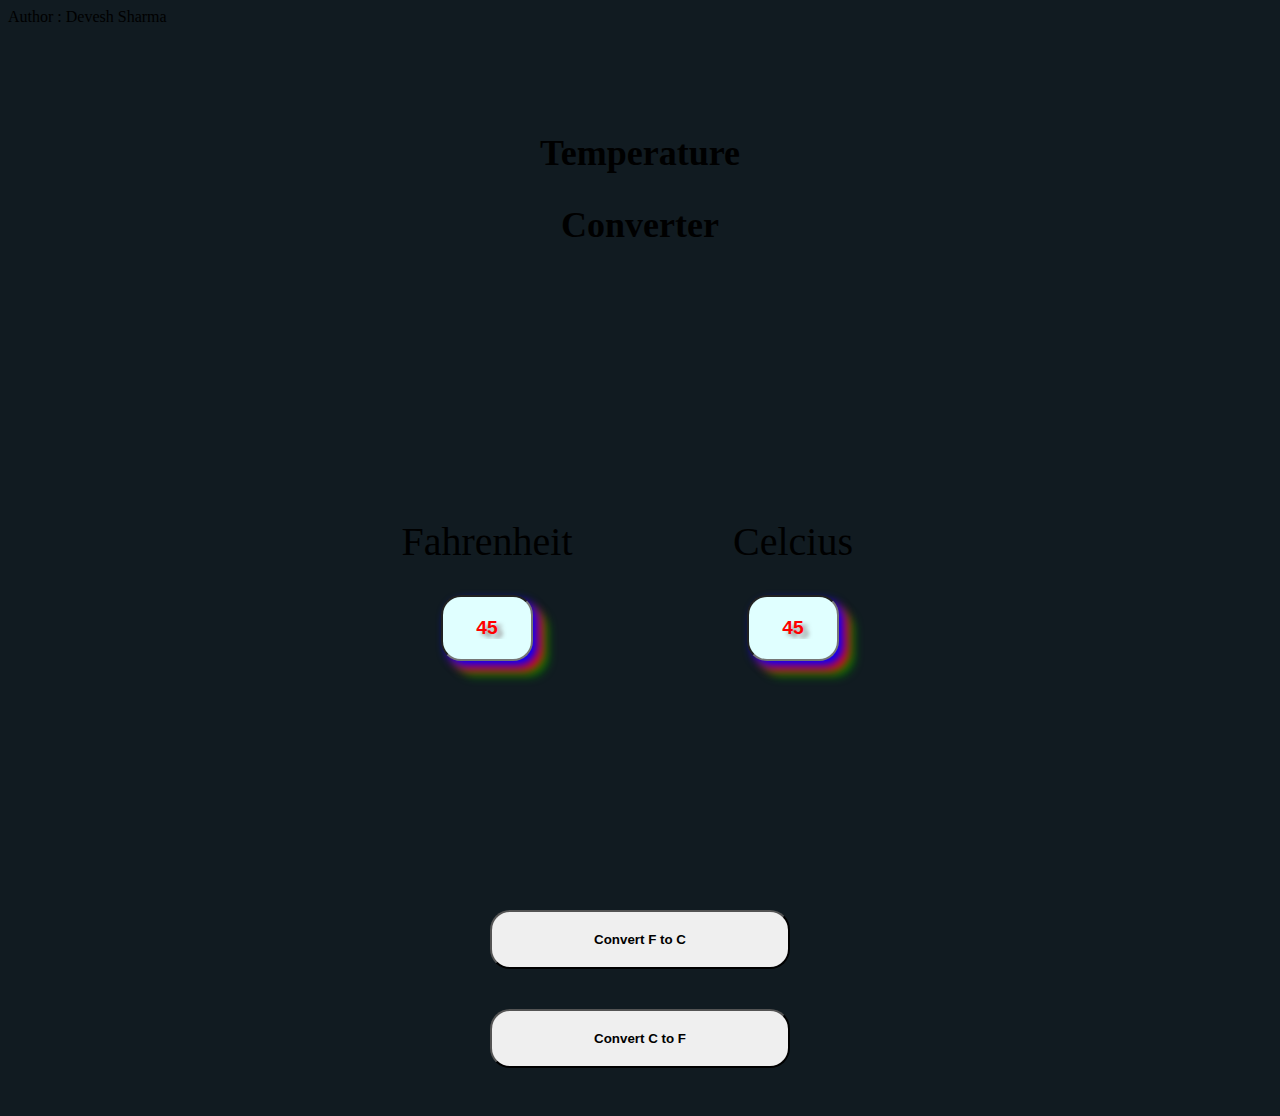
<file: Task3/index.html>
Author : Devesh Sharma

<!DOCTYPE html>
<html lang="en">

<head>
    <meta charset="UTF-8">
    <meta http-equiv="X-UA-Compatible" content="IE=edge">
    <meta name="viewport" content="width=device-width, initial-scale=1.0">
    <link rel="stylesheet" href="style.css">
    <script src="script.js"></script>
    <link rel="shortcut icon" href="assets/icons8-thermostat-64.png" type="image/x-icon">
    <title>Convert Temperature</title>
</head>

<body>

    <div class="fpage">
        <div class="applicationTitle">
            <h2>Temperature</h2>
            <h2>Converter</h2>
        </div>


        <div class="centerMy">
            <div class="faren">
                <label for="fah">Fahrenheit</label>
                <input id="fah" type="text" value="45">
            </div>
            <div class="celci">
                <label for="cel">Celcius</label>
                <input id="cel" type="text" value="45">
            </div>
        </div>
    </div>

    <div class="buttons">
        <button onclick="convertToCelcius()">Convert F to C</button>
        <button onclick="convertToFahrenheit()">Convert C to F</button>
    </div>




</body>

</html>
</file>
<file: Task3/style.css>
Author : Devesh Sharma
*{
    padding: 0;
    margin: 0;
    color: ghostwhite;
    font-family: Verdana,Tahoma, sans-serif;
}
body{
    background-color: #111b21;
}


.fpage{
    margin: auto;
    height: 100%;
    display: flex;
    flex-direction: column;
}
.applicationTitle{
    align-items: center;
    font-size: x-large;
    text-align: center;
    padding-top:6%;
    padding-bottom: 10%;
}

.centerMy{
    margin: auto;
    padding-bottom: 100px;
    text-align: center;
    width: 100vw;
    display: flex;
    flex-direction: column;
}

.centerMy .faren label{
   display: block;
   font-size: 40px;
   padding: 30px;
}

.centerMy .celci label{
    display: block;
    font-size: 40px;
    padding: 30px;
}

.centerMy input[type=text]{
    box-shadow:  5px 5px 10px blue, 10px 10px 10px red, 15px 15px 10px green;
    width: 15%;
    padding: 20px;
    scrollbar-width: 0;
    border-radius: 20px;
    background-color:lightcyan;
    font-weight: bold;
    text-align: center;
    color: red; 
    text-shadow: 5px 4px 4px#62474793;
    font-size: larger;
    animation: moveShadow1 2s infinite;
}

.buttons{
    display: flex;
    flex-direction: column;
    padding: 0px 15%;
    text-align: center;
}

.buttons button{
    color:black;
    font-weight: bolder;
    border-radius: 20px;
    margin-bottom: 10px;
    padding: 20px;
}






/* For Desktop View */
@media screen and (min-width: 1024px) {

    .centerMy{
        margin: auto;
        text-align: center;
        flex-direction: row;
        width: auto;
    }


    .applicationTitle{
       padding-bottom: 5%;
    }

    .centerMy input[type=text]{
        width: 30%;
    }

    .buttons button {
        margin-bottom: 50px;
        width: 300px;
        margin: auto;
        margin-bottom: 40px;
    }

}




@keyframes moveShadow {
    0%   { box-shadow:  5px 5px 20px blue, 10px 10px 20px red, 15px 15px 40px green;}
    25%  { box-shadow:  -5px 5px 20px blue, -10px 10px 20px red, -15px 15px 40px green;}
    50%  { box-shadow:  5px -5px 20px blue, 10px -10px 20px red, 15px -15px 40px green;}
    75%  { box-shadow:  5px 5px 20px blue, 10px 10px 20px red, 15px 15px 40px green;}
    100% { box-shadow:  -5px -5px 20px blue, -10px -10px 20px red, -15px -15px 40px green;} 
}




@keyframes moveShadow1 {
    0%   { box-shadow: -5px -5px 15px grey;}
    25%  { box-shadow: -5px 5px 15px grey;}
    50%  { box-shadow: 5px 5px 15px grey;}
    75%  { box-shadow: 5px -5px 15px grey;}
    100% { box-shadow: -5px -5px 15px grey;}
}
</file>
